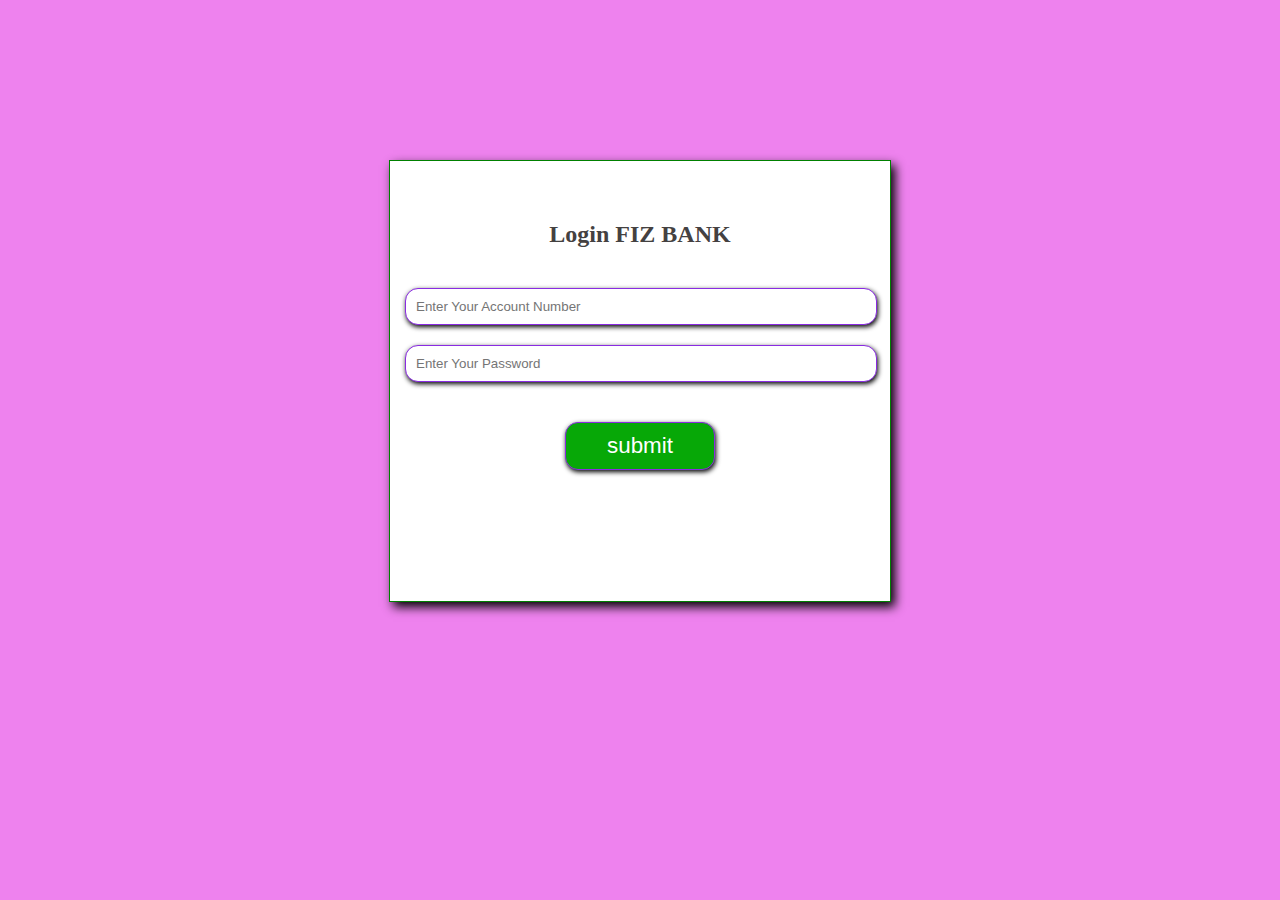
<file: index.html>
<!DOCTYPE html>
<html lang="en">
<head>
    <meta charset="UTF-8">
    <meta http-equiv="X-UA-Compatible" content="IE=edge">
    <meta name="viewport" content="width=device-width, initial-scale=1.0">
    <title>Document</title>
    <style>
        body{
            background-color: violet;
        }
        #resetdiv{
            width: 500px;
            height: 400px;

            box-shadow: 4px 5px 10px black;
            border: 1px solid green;
            margin: auto;
            background-color: white;
            padding-top: 40px;
            margin-top: 160px;
        }
        .input{
            width: 90%;
            padding: 10px;
            margin-left: 15px;
            margin-top: 20px;
            border: 1px solid blueviolet;
            border-radius: 13px;
            box-shadow: 1px 2px 5px rgb(0, 0, 0);

             
        }
        h2{
            text-align: center;
            color: rgb(68, 65, 65);
        }
        #reset{
             width: 30%;
            text-align: center;
            margin-top: 40px;
            background-color: rgb(7, 168, 7);
            color: white;
            font-size: 1.4rem;
            box-shadow: 1px 2px 5px rgb(0, 0, 0);
            cursor: pointer;
            padding: 10px 30px;
            border: 1px solid blueviolet;
            border-radius: 13px;
        }
        .center{
            text-align: center;
            
        }
        .depo{
            width: 40%;
            float: left;
            background-color: blueviolet;
            box-shadow: 4px 5px 10px black;
            height: 300px;
            color: white;
            margin-top: 100px;
        }
        .width{
            width: 40%;
            float: left;
            background-color: blueviolet;
            height: 300px;
            margin-left: 100px;
            box-shadow: 4px 5px 10px black;
            color: white;
            margin-top: 100px;
        }
        #dis{
            width: 90%;
            margin:0 auto;
         
            height: 700px;
            text-align: center;
        }
        hr{
            display: none;
        }
        .bal{
            width: 300px;
            margin: 0 auto;
            background-color: blueviolet;
            height: 160px;
            color: white; 
            padding: 10px;
            box-shadow: 4px 5px 10px black;
        }
        .add{
            width: 30%;
            text-align: center;
            margin-top: 40px;
            background-color: rgb(7, 168, 7);
            color: white;
            font-size: 1.4rem;
            box-shadow: 1px 2px 5px rgb(0, 0, 0);
            cursor: pointer;
            padding: 10px 30px;
            border: 1px solid blueviolet;
            border-radius: 13px;
          
        }
        .btn{
            text-align: center;
            margin: 0 auto;
        }
        .cc{
            width: 90%;
            padding: 10px;
            margin-left: 15px;
            margin-top: 20px;
            border: 1px solid blueviolet;
            border-radius: 13px;
            box-shadow: 1px 2px 5px rgb(0, 0, 0);
        }
        h1{
            font-size: 2.5rem;
        }
    </style>
</head>
<body>
     <div id="resetdiv">
         <h2>Login FIZ BANK</h2> 
         <input type="text" class="input"  id="name" placeholder="Enter Your Account Number" required><br>
         <input type="password" class="input" name="name"placeholder="Enter Your Password" id="pass"required>
        <div class="center">
            <input  type="submit" id="reset" value="submit" name="" id=""> 
        </div>
    </div>
  
   <div id="dis">
    <div class="bal">
        <h1>Balance <span id="Balance">1200</span></h1>
    </div>
     <div class="depo">
        <h1>Deposit: <span id="Deposit"> 00</span></h1>
        <input type="text" class="cc" id="input-balance">
      <div class="btn">  <button id="add" class="add">add </button></div><br><br><hr>
     </div>
    

    <div class="width">
        <h1>withdraw <span id="Widthrow">00</span></h1>
        <input type="text"class="cc"  id="input_width">
      <div class="btn">
        <button id="btn"class="add">withdraw</button>
      </div>
    </div>
     

   </div>

   
    <script>
        var add= document.getElementById("add");
      
        
        add.addEventListener('click',function(){
             var input_balance = document.getElementById("input-balance").value;
             var inp = parseFloat(input_balance);
          
             var Deposit = document.getElementById("Deposit").innerHTML;
             var NewDepo = parseFloat(Deposit);
             var Balance = document.getElementById("Balance").innerHTML;
             var NewBalance = parseFloat(Balance);
             
             var total =  NewBalance + inp;
             document.getElementById("Balance").innerHTML=total.toFixed(2);

             //for deposit  
             var depo =  NewDepo+inp;
             document.getElementById("Deposit").innerHTML=depo.toFixed(2);

            // return NewBalance;
        });

        var widthrow= document.getElementById("btn");
        widthrow.addEventListener('click',function (){
             var input_width = document.getElementById("input_width").value;
             var new_width = parseFloat(input_width);
             
             var width = document.getElementById("Widthrow").innerHTML;
             var curent_width = parseFloat(width);

           

             // clculate main balance
             var Balance = document.getElementById("Balance").innerHTML;
             var NewBalance = parseFloat(Balance);
             


              if(NewBalance<1200 || NewBalance == 1200  ){
                  alert("have no balance");
              }
              else{

                var my = new_width+curent_width;
               
                document.getElementById("Widthrow").innerHTML=my.toFixed(2);
                var cal = NewBalance - new_width;
                document.getElementById("Balance").innerHTML=cal.toFixed(2);
              }
        });


    var reset = document.getElementById("reset");
  var dis = document.getElementById("dis");
  dis.style.display="none";
    reset.addEventListener('click',function(){
    var name = document.getElementById("name").value;
    var pass  =document.getElementById("pass").value;
    if(name=='' ){

        alert('account number is required ');
    }
    else if( pass==''){
        alert('password is required ');
    }
    else{
        var resetdiv = document.getElementById("resetdiv");

          resetdiv.style.display="none";
          dis.style.display="block";
    }
      

      
    })
    </script>
</body>
</html>
</file>
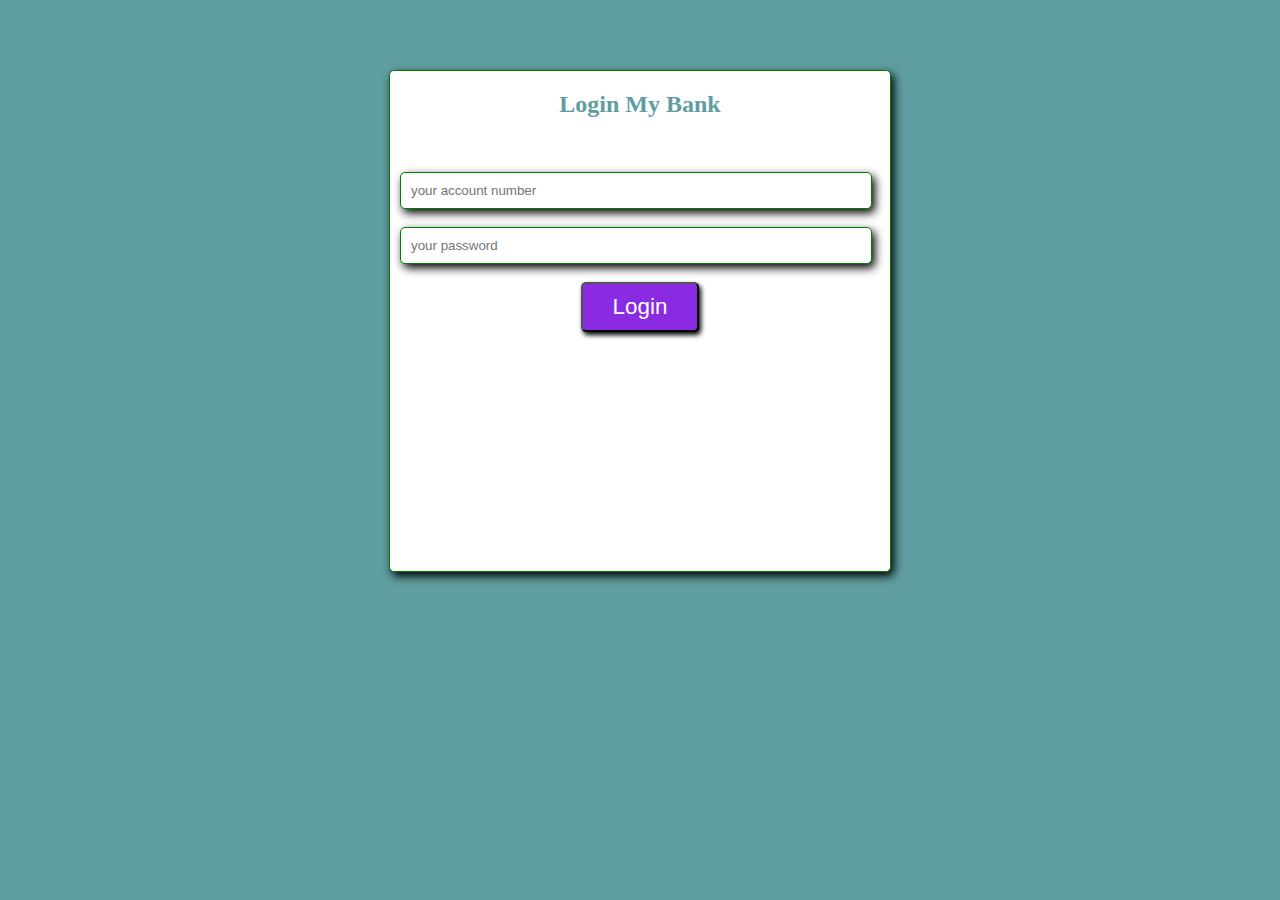
<file: bank.html>
<!DOCTYPE html>
<html lang="en">
<head>
    <meta charset="UTF-8">
    <meta http-equiv="X-UA-Compatible" content="IE=edge">
    <meta name="viewport" content="width=device-width, initial-scale=1.0">
    <title>Document</title>
    <link rel="stylesheet" href="style.css">
</head>
<body>
    <div class="login-box" id="login-box">
        <h2>Login My Bank</h2>
        <br><br><br>
        <input id="acc_no" class="input-login" type="text" placeholder="your account number"><br><br>
        <input id="pass"  class="input-login" type="password" placeholder="your password">
     <br><br>
     <div class="btn">
         <button class="login" id="login-btn">Login</button>
     </div>
    </div>
   

      <div class="main-page-balance" id="main-page">
         
         <div class="balance">
             <h1>Your Balance is : <span id="total-balance">1000</span></h1>
         </div>

        
            <div class="left-div">
                <h1>Deposit <span id="total-deposit">00</span></h1>
                <input class="deposit" id="deposit_input" type="text" placeholder="deposit quantity" >
               <div class="addbtn"> 
                   <button id="Add_depositBTN" class="add">ADD MONEY</button>
            </div>
            </div>
            <div class="left-div">
                <h1 id="text">withdraw <span id="withdraw_total">00</span></h1>
                <input class="deposit" id="withdraw_input" type="text" placeholder="withdraw quantity" >
               <div class="addbtn"> 
                   <button class="add" id="withdraw">withdraw</button>
            </div>
          </div>
          </div>
      

     
    <script src="index.js"></script>
</body>
</html>
</file>
<file: style.css>
*{
    padding: 0;
    margin: 0;
}
body{
    background-color: cadetblue;
}
.login-box{
    width: 500px;
    height: 500px;
    background-color: white;
    box-shadow: 3px 4px 10px black;
    border-radius: 5px;
    border: 1px solid green;
    margin: 0 auto;
    margin-top: 70px;
}
.input-login{
    width: 90%;
    margin-left: 10px;
    padding: 10px;
    border-radius: 5px;
    border: 1px solid green;
    box-shadow: 3px 4px 10px black;
}
h2{
    text-align: center;
    color: cadetblue;
    margin-top: 20px;
}
.login{
    background-color: blueviolet;
    padding: 10px 30px;
    box-shadow: 2px 3px 5px black;
    font-size: 1.4rem;
    color: white;
    border-radius: 5px;
}
.btn{
    text-align: center;
}
.balance{
    width: 550px;
    height: 200px;
    background-color: blueviolet;
    
    box-shadow: 3px 4px 10px black;
    margin: 0 auto;
}
h1{
    font-size: 3.3rem;
    color: white;
    text-align: center;
    padding: 10px;
}
.left-div{
    width: 40%;
    float: left;
    background-color: blueviolet;
    
    box-shadow: 3px 4px 10px black;
    margin: 0 auto;
    height: 300px;
    margin-top: 100px;
    margin-right: 40px;
    margin-left: 100px;
}
.deposit{
    width: 90%;
    padding: 15px;
    border: 1px solid green;
    margin-left: 10px;
    box-shadow: 2px 3px 5px black;
    border-radius: 10px;
}
.add{
    background-color: chocolate;
    padding: 10px 40px;
    color: white;
    margin-top: 20px;
    font-size: 1.4rem;
    font-weight: 600;
    border-radius: 5px;
    box-shadow: 2px 3px 5px black;
}
.addbtn{
    text-align: center;
}
</file>
